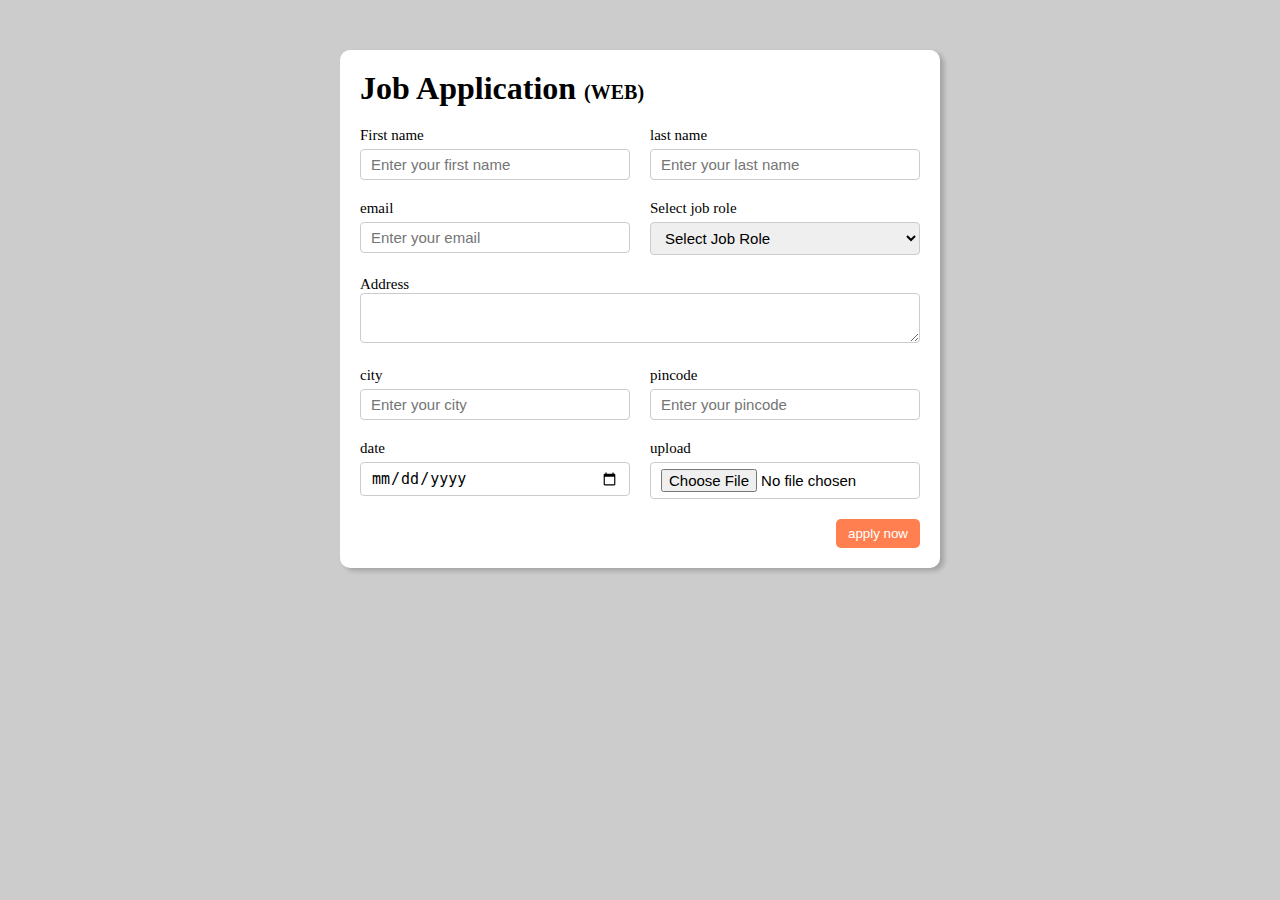
<file: Job Application Form/index1.html>
<!DOCTYPE html>
<html lang="en">

<head>
    <meta charset="UTF-8">
    <meta name="viewport" content="width=device-width, initial-scale=1.0">
    <title>Job application form</title>
    <link rel="stylesheet" href="style.css">

</head>

<body>
    <div class="container">

        <div class="apply_box">

            <h1>Job Application
                <span class="title_small"> (WEB)</span>
            </h1>
            <form action="">
                <div class="form_container">

                    <div class="form_control">
                        <label for="first_name">First name</label>
                        <input id="first_name" name="first name" placeholder="Enter your first name">
                    </div>

                    <div class="form_control">
                        <label for="last_name">last name</label>
                        <input id="last_name" name="last name" placeholder="Enter your last name">
                    </div>
                    <div class="form_control">
                        <label for="email">email</label>
                        <input type="email" id="email" name="email" placeholder="Enter your email">
                    </div>
                    <div class="form_control">
                        <label for="job_role">Select job role</label>
                        <select id="job_role" name="job_role">
                            <option value=""> Select Job Role</option>
                            <option value="Frontend"> Frontend developer</option>
                            <option value="Backend"> Backend developer</option>
                            <option value="full_stack"> Full Stack developer</option>
                            <option value="ui_ux"> UI UX Designer</option>
                        </select>
                    </div>

                    <div class="textarea_control">
                        <label for="address">Address</label>
                        <textarea name="address" id="address" row="4" cols="50" placeholder="enter address">
                       </textarea>
                    </div>
                    <div class="form_control">
                        <label for="city">city</label>
                        <input  id="city" name="city" placeholder="Enter your city">
                    </div>
                    <div class="form_control">
                        <label for="pincode">pincode</label>
                        <input type="number" id="pincode" name="pincode" placeholder="Enter your pincode"> 
                    </div>
                    <div class="form_control">
                        <label for="date">date</label>
                        <input  value="" type="date" id="date" name="date">
                    </div>
                    <div class="form_control">
                        <label for="upload">upload</label>
                        <input  value="" type="file" id="upload" name="upload">
                    </div>
                </div>
                <div class="button_container">
                    <button type="submit"> apply now</button>
                </div>
            </form>
        </div>
    </div>

</body>

</html>
</file>
<file: Job Application Form/style.css>
*{
    padding: 0;
    margin:0;
    box-sizing: border-box;
}

body{
    background-color: #ccc;
}

.container{
    max-width: 900px;
    margin: 0 auto;

}

.apply_box{
    max-width: 600px;
    padding: 20px;
    background-color: white;
    margin: 0 auto;
    margin-top: 50px;
    box-shadow: 4px 3px 5px rgba(1, 1, 1, 0.2);
    border-radius: 10px;
}

.title_small{
    font-size: 20px;
}

.form_container{
    margin-top:20px ;
    display: grid;
    grid-template-columns: repeat(auto-fit,minmax(200px,1fr));
    gap: 20px;
}

.form_control{
    display:flex ;
    flex-direction:column ;
}

label{
    font-size: 15px;
    margin-bottom: 5px;
}

input,select,textarea{
    padding: 6px 10px;
    border: 1px solid #ccc;
    border-radius: 4px;
    font-size: 15px;

}

input:focus{
    outline-color: crimson;
}

.button_container{
    display: flex;

    justify-content: flex-end;

    margin-top: 20px;
}

button{
    background-color: coral;
    border: transparent solid 2px;
    padding: 5px 10px ;
    color: white;
    border-radius: 5px;
    cursor: pointer;
    transition: 0.3s ease-in;
}

button:hover{
    background-color: red;
    border: 2px solid crimson;
    transition: 0.3s ease-out;
}

.textarea_control{
    grid-column: 1 /span 2;
}

.textarea_control textarea{
    width: 100%;
}
</file>
